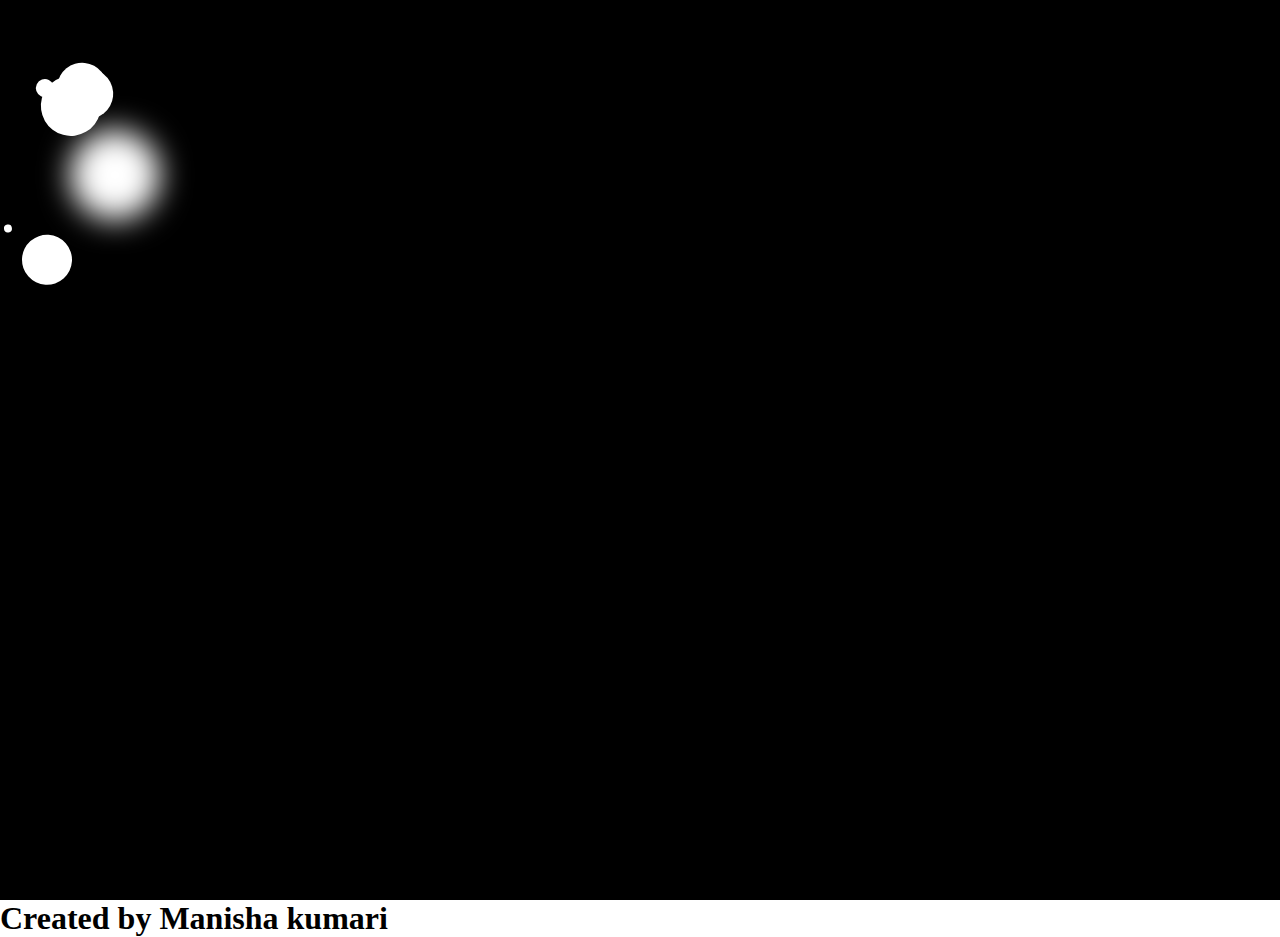
<file: bubble.html>
<!DOCTYPE html>
<html>
<head>
	<meta charset="utf-8">
	<link rel="stylesheet" type="text/css" href="bubble.css">
	<title>Bubble</title>
    </head>
    <body>
    <div class="frame">
	<div class="center">
		<div class="ball"></div>
        <div class="bulb1"></div>
        <div class="sparkle1"></div>
        <div class="bulb2"></div>
        <div class="sparkle2"></div>
        <div class="bulb3"></div>
        <div class="sparkle3"></div>
        <div class="bulb4"></div>
        <div class="sparkle4"></div>
        <div class="bulb5"></div>
        <div class="sparkle5"></div>
        <div class="bulb6"></div>
        <div class="sparkle6"></div>
	    </div>
        </div>
        <h1>Created by Manisha kumari</h1>
        </body>
        </html>
</file>
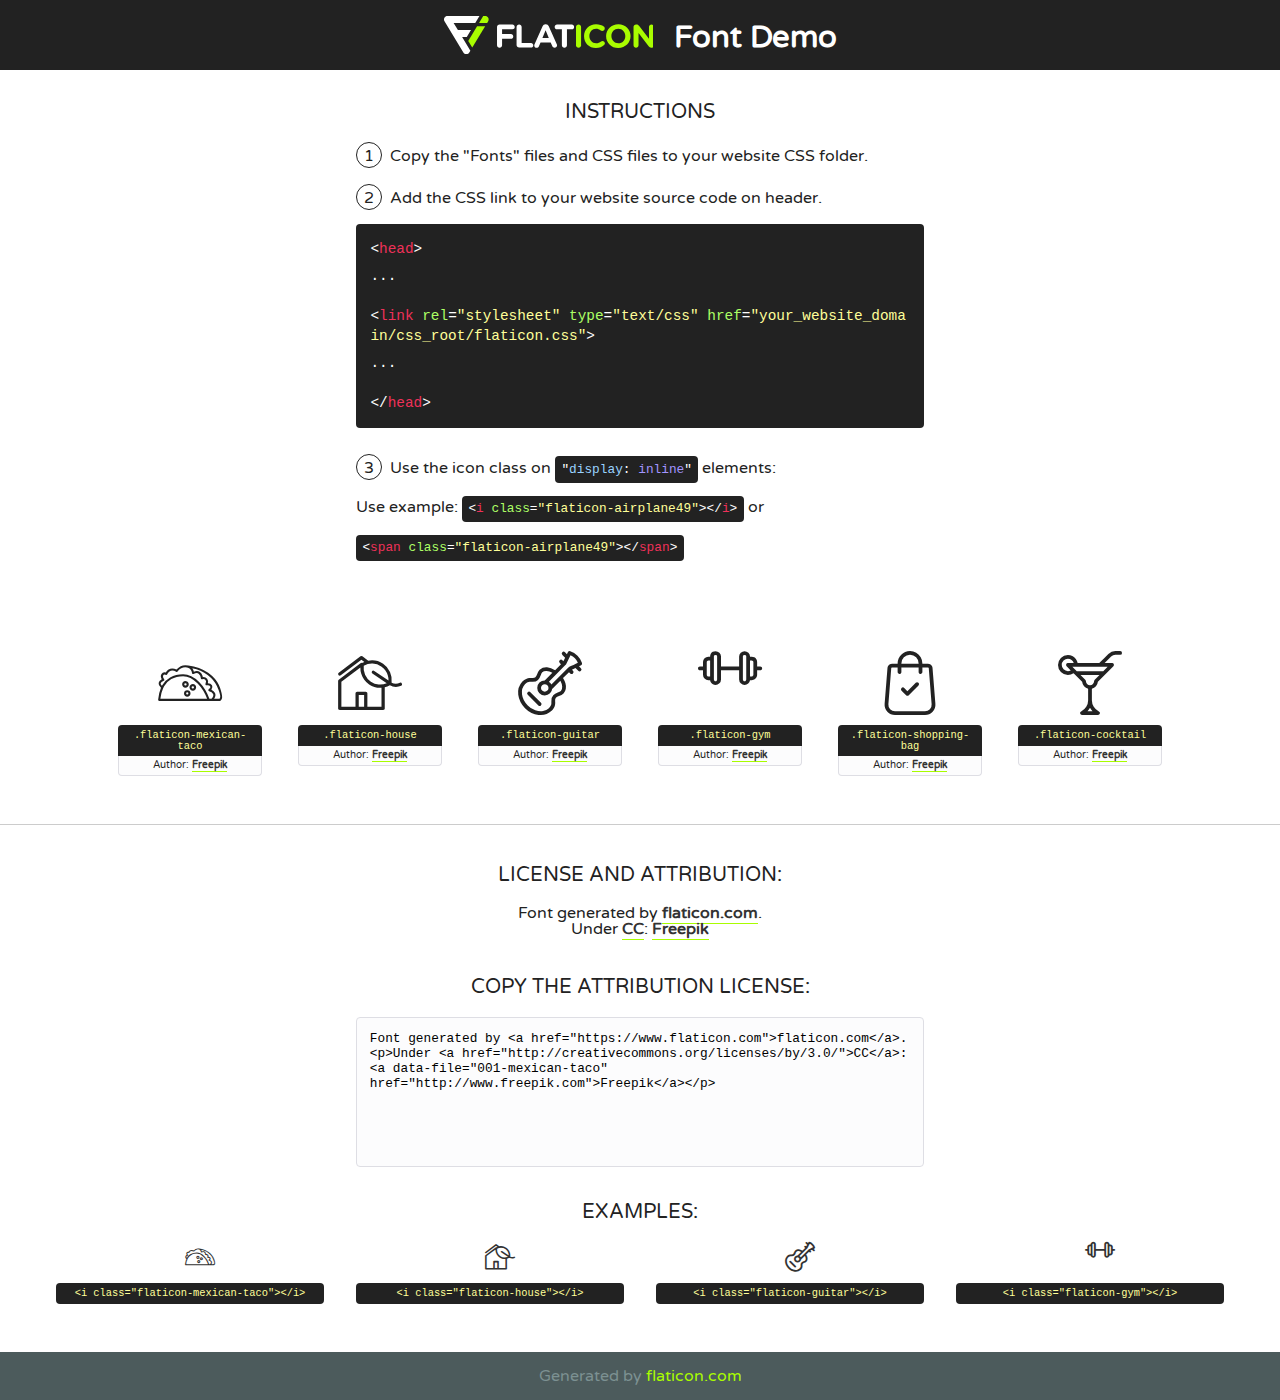
<file: fonts/flaticon/font/flaticon.html>
<!DOCTYPE html>
<!--
  Flaticon icon font: Flaticon
  Creation date: 11/02/2019 11:47
-->
<html>
<!DOCTYPE html>
<html>

<head>
    <title>Flaticon WebFont</title>
    <link href="http://fonts.googleapis.com/css?family=Varela+Round" rel="stylesheet" type="text/css" />
    <link rel="stylesheet" type="text/css" href="flaticon.css">
    <meta charset="UTF-8">
    <style>
    html, body, div, span, applet, object, iframe,
    h1, h2, h3, h4, h5, h6, p, blockquote, pre,
    a, abbr, acronym, address, big, cite, code,
    del, dfn, em, img, ins, kbd, q, s, samp,
    small, strike, strong, sub, sup, tt, var,
    b, u, i, center,
    dl, dt, dd, ol, ul, li,
    fieldset, form, label, legend,
    table, caption, tbody, tfoot, thead, tr, th, td,
    article, aside, canvas, details, embed, 
    figure, figcaption, footer, header, hgroup, 
    menu, nav, output, ruby, section, summary,
    time, mark, audio, video {
        margin: 0;
        padding: 0;
        border: 0;
        font-size: 100%;
        font: inherit;
        vertical-align: baseline;
    }
    /* HTML5 display-role reset for older browsers */
    article, aside, details, figcaption, figure, 
    footer, header, hgroup, menu, nav, section {
        display: block;
    }
    body {
        line-height: 1;
    }
    ol, ul {
        list-style: none;
    }
    blockquote, q {
        quotes: none;
    }
    blockquote:before, blockquote:after,
    q:before, q:after {
        content: '';
        content: none;
    }
    table {
        border-collapse: collapse;
        border-spacing: 0;
    }
    body {
        font-family: 'Varela Round', Helvetica, Arial, sans-serif;
        font-size: 16px;
        color: #222;
    }
    a {
        color: #333;
        border-bottom: 1px solid #a9fd00;
        font-weight: bold;
        text-decoration: none;
    }
    * {
        -moz-box-sizing: border-box;
        -webkit-box-sizing: border-box;
        box-sizing: border-box;
        margin: 0;
        padding: 0;
    }
    [class^="flaticon-"]:before, [class*=" flaticon-"]:before, [class^="flaticon-"]:after, [class*=" flaticon-"]:after {
        font-family: Flaticon;
        font-size: 30px;
        font-style: normal;
        margin-left: 20px;
        color: #333;
    }
    .wrapper {
        max-width: 600px;
        margin: auto;
        padding: 0 1em;
    }
    .title {
        font-size: 1.25em;
        text-align: center;
        margin-bottom: 1em;
        text-transform: uppercase;
    }
    header {
        text-align: center;
        background-color: #222;
        color: #fff;
        padding: 1em;
    }
    header .logo {
        width: 210px;
        height: 38px;
        display: inline-block;
        vertical-align: middle;
        margin-right: 1em;
        border: none;
    }
    header strong {
        font-size: 1.95em;
        font-weight: bold;
        vertical-align: middle;
        margin-top: 5px;
        display: inline-block;
    }
    .demo {
        margin: 2em auto;
        line-height: 1.25em;
    }
    .demo ul li {
        margin-bottom: 1em;
    }
    .demo ul li .num {
        color: #222;
        border-radius: 20px;
        display: inline-block;
        width: 26px;
        padding: 3px;
        height: 26px;
        text-align: center;
        margin-right: 0.5em;
        border: 1px solid #222;
    }
    .demo ul li code {
        background-color: #222;
        border-radius: 4px;
        padding: 0.25em 0.5em;
        display: inline-block;
        color: #fff;
        font-family: Consolas,Monaco,Lucida Console,Liberation Mono,DejaVu Sans Mono,Bitstream Vera Sans Mono,Courier New, monospace;
        font-weight: lighter;
        margin-top: 1em;
        font-size: 0.8em;
        word-break: break-all;
    }
    .demo ul li code.big {
        padding: 1em;
        font-size: 0.9em;
    }
    .demo ul li code .red {
        color: #EF3159;
    }
    .demo ul li code .green {
        color: #ACFF65;
    }
    .demo ul li code .yellow {
        color: #FFFF99;
    }
    .demo ul li code .blue {
        color: #99D3FF;
    }
    .demo ul li code .purple {
        color: #A295FF;
    }
    .demo ul li code .dots {
        margin-top: 0.5em;
        display: block;
    }
    #glyphs {
        border-bottom: 1px solid #ccc;
        padding: 2em 0;
        text-align: center;
    }
    .glyph {
        display: inline-block;
        width: 9em;
        margin: 1em;
        text-align: center;
        vertical-align: top;
        background: #FFF;
    }
    .glyph .glyph-icon {
        padding: 10px;
        display: block;
        font-family:"Flaticon";
        font-size: 64px;
        line-height: 1;
    }
    .glyph .glyph-icon:before {
        font-size: 64px;
        color: #222;
        margin-left: 0;
    }
    .class-name {
        font-size: 0.65em;
        background-color: #222;
        color: #fff;
        border-radius: 4px 4px 0 0;
        padding: 0.5em;
        color: #FFFF99;
        font-family: Consolas,Monaco,Lucida Console,Liberation Mono,DejaVu Sans Mono,Bitstream Vera Sans Mono,Courier New, monospace;
    }
    .author-name {
        font-size: 0.6em;
        background-color: #fcfcfd;
        border: 1px solid #DEDEE4;
        border-top: 0;
        border-radius: 0 0 4px 4px;
        padding: 0.5em;
    }
    .class-name:last-child {
        font-size: 10px;
        color:#888;
    }
    .class-name:last-child a {
        font-size: 10px;
        color:#555;
    }
    .class-name:last-child a:hover {
        color:#a9fd00;
    }
    .glyph > input {
        display: block;
        width: 100px;
        margin: 5px auto;
        text-align: center;
        font-size: 12px;
        cursor: text;
    }
    .glyph > input.icon-input {
        font-family:"Flaticon";
        font-size: 16px;
        margin-bottom: 10px;
    }
    .attribution .title {
        margin-top: 2em;
    }
    .attribution textarea {
        background-color: #fcfcfd;
        padding: 1em;
        border: none;
        box-shadow: none;
        border: 1px solid #DEDEE4;
        border-radius: 4px;
        resize: none;
        width: 100%;
        height: 150px;
        font-size: 0.8em;
        font-family: Consolas,Monaco,Lucida Console,Liberation Mono,DejaVu Sans Mono,Bitstream Vera Sans Mono,Courier New, monospace;
        -webkit-appearance: none;
    }
    .iconsuse {
        margin: 2em auto;
        text-align: center;
        max-width: 1200px;
    }
    .iconsuse:after {
        content: '';
        display: table;
        clear: both;
    }
    .iconsuse .image {
        float: left;
        width: 25%;
        padding: 0 1em;
    }
    .iconsuse .image p {
        margin-bottom: 1em;
    }
    .iconsuse .image span {
        display: block;
        font-size: 0.65em;
        background-color: #222;
        color: #fff;
        border-radius: 4px;
        padding: 0.5em;
        color: #FFFF99;
        margin-top: 1em;
        font-family: Consolas,Monaco,Lucida Console,Liberation Mono,DejaVu Sans Mono,Bitstream Vera Sans Mono,Courier New, monospace;
    }
    #footer {
        text-align: center;
        background-color: #4C5B5C;
        color: #7c9192;
        padding: 1em;
    }
    #footer a {
        border: none;
        color: #a9fd00;
        font-weight: normal;
    }
    @media (max-width: 960px) {
        .iconsuse .image {
            width: 50%;
        }
    }
    @media (max-width: 560px) {
        .iconsuse .image {
            width: 100%;
        }
    }
    </style>
</head>

<body class="characters-off">

    <header>
        <a href="https://www.flaticon.com" target="_blank" class="logo">
            <svg version="1.1" xmlns="http://www.w3.org/2000/svg" xmlns:xlink="http://www.w3.org/1999/xlink" xmlns:a="http://ns.adobe.com/AdobeSVGViewerExtensions/3.0/" viewBox="0 0 560.875 102.036" enable-background="new 0 0 560.875 102.036" xml:space="preserve">
                <defs>
                </defs>
                <g>
                    <g class="letters">
                        <path fill="#ffffff" d="M141.596,29.675c0-3.777,2.985-6.767,6.764-6.767h34.438c3.426,0,6.15,2.728,6.15,6.15
                        c0,3.43-2.724,6.149-6.15,6.149h-27.674v13.091h23.719c3.429,0,6.151,2.724,6.151,6.15c0,3.43-2.723,6.149-6.151,6.149h-23.719
                        v17.574c0,3.773-2.986,6.761-6.764,6.761c-3.779,0-6.764-2.989-6.764-6.761V29.675z"></path>
                        <path fill="#ffffff" d="M193.844,29.149c0-3.781,2.985-6.767,6.764-6.767c3.776,0,6.763,2.985,6.763,6.767v42.957h25.039
                        c3.426,0,6.149,2.726,6.149,6.153c0,3.425-2.723,6.15-6.149,6.15h-31.802c-3.779,0-6.764-2.986-6.764-6.768V29.149z"></path>
                        <path fill="#ffffff" d="M241.891,75.71l21.438-48.407c1.492-3.341,4.215-5.357,7.906-5.357h0.792
                        c3.686,0,6.323,2.017,7.815,5.357l21.439,48.407c0.436,0.967,0.701,1.845,0.701,2.723c0,3.602-2.809,6.501-6.414,6.501
                        c-3.161,0-5.269-1.845-6.499-4.655l-4.132-9.661h-27.059l-4.301,10.102c-1.144,2.631-3.426,4.214-6.237,4.214
                        c-3.517,0-6.24-2.81-6.24-6.325C241.1,77.64,241.451,76.677,241.891,75.71z M279.932,58.666l-8.521-20.297l-8.526,20.297H279.932
                        z"></path>
                        <path fill="#ffffff" d="M314.864,35.387H301.86c-3.429,0-6.239-2.813-6.239-6.238c0-3.429,2.811-6.24,6.239-6.24h39.533
                        c3.426,0,6.237,2.811,6.237,6.24c0,3.425-2.811,6.238-6.237,6.238h-13.001v42.785c0,3.773-2.99,6.761-6.764,6.761
                        c-3.779,0-6.764-2.989-6.764-6.761V35.387z"></path>
                        <path fill="#A9FD00" d="M352.615,29.149c0-3.781,2.985-6.767,6.767-6.767c3.774,0,6.761,2.985,6.761,6.767v49.024
                        c0,3.773-2.987,6.761-6.761,6.761c-3.781,0-6.767-2.989-6.767-6.761V29.149z"></path>
                        <path fill="#A9FD00" d="M374.132,53.836v-0.179c0-17.481,13.178-31.801,32.065-31.801c9.22,0,15.459,2.458,20.557,6.238
                        c1.402,1.054,2.637,2.985,2.637,5.357c0,3.692-2.985,6.59-6.681,6.59c-1.845,0-3.071-0.702-4.044-1.319
                        c-3.776-2.813-7.729-4.393-12.562-4.393c-10.364,0-17.831,8.611-17.831,19.154v0.173c0,10.542,7.291,19.329,17.831,19.329
                        c5.715,0,9.492-1.756,13.359-4.834c1.049-0.874,2.458-1.491,4.039-1.491c3.429,0,6.325,2.813,6.325,6.236
                        c0,2.106-1.056,3.78-2.282,4.834c-5.539,4.834-12.036,7.733-21.878,7.733C387.572,85.464,374.132,71.493,374.132,53.836z"></path>
                        <path fill="#A9FD00" d="M433.009,53.836v-0.179c0-17.481,13.79-31.801,32.766-31.801c18.981,0,32.592,14.143,32.592,31.628v0.173
                        c0,17.483-13.785,31.807-32.769,31.807C446.625,85.464,433.009,71.32,433.009,53.836z M484.224,53.836v-0.179
                        c0-10.539-7.725-19.326-18.626-19.326c-10.893,0-18.449,8.611-18.449,19.154v0.173c0,10.542,7.73,19.329,18.626,19.329
                        C476.676,72.986,484.224,64.378,484.224,53.836z"></path>
                        <path fill="#A9FD00" d="M506.233,29.321c0-3.774,2.99-6.763,6.767-6.763h1.401c3.252,0,5.183,1.583,7.029,3.953l26.093,34.265
                        V29.059c0-3.692,2.99-6.677,6.681-6.677c3.683,0,6.671,2.985,6.671,6.677v48.934c0,3.78-2.987,6.765-6.764,6.765h-0.436
                        c-3.257,0-5.188-1.581-7.034-3.953l-27.056-35.492v32.944c0,3.687-2.985,6.676-6.678,6.676c-3.683,0-6.673-2.989-6.673-6.676
                        V29.321z"></path>
                    </g>
                    <g class="insignia">
                        <path fill="#ffffff" d="M48.372,56.137h12.517l11.156-18.537H37.186L25.688,18.539h57.825L94.668,0H9.271
                        C5.925,0,2.842,1.801,1.198,4.716c-1.644,2.907-1.593,6.482,0.134,9.343l50.38,83.501c1.678,2.781,4.689,4.476,7.938,4.476
                        c3.246,0,6.257-1.695,7.935-4.476l2.898-4.804L48.372,56.137z"></path>
                        <g class="i">
                            <path fill="#A9FD00" d="M93.575,18.539h0.031v0.004l21.652,0.004l2.705-4.488c1.727-2.861,1.778-6.436,0.133-9.343
                            C116.454,1.801,113.371,0,110.026,0h-5.294L93.575,18.539z"></path>
                            <polygon fill="#A9FD00" points="88.291,27.356 64.725,66.486 75.519,84.404 109.942,27.356"></polygon>
                        </g>
                    </g>
                </g>
            </svg>
        </a>
        <strong>Font Demo</strong>
    </header>


    <section class="demo wrapper">

        <p class="title">Instructions</p>

        <ul>
            <li>
                <span class="num">1</span>Copy the "Fonts" files and CSS files to your website CSS folder.
            </li>
            <li>
                <span class="num">2</span>Add the CSS link to your website source code on header.
                <code class="big">
                    &lt;<span class="red">head</span>&gt;
                    <br/><span class="dots">...</span>
                    <br/>&lt;<span class="red">link</span> <span class="green">rel</span>=<span class="yellow">"stylesheet"</span> <span class="green">type</span>=<span class="yellow">"text/css"</span> <span class="green">href</span>=<span class="yellow">"your_website_domain/css_root/flaticon.css"</span>&gt;
                    <br/><span class="dots">...</span>
                    <br/>&lt;/<span class="red">head</span>&gt;
                </code>
            </li>

            <li>
                <p>
                    <span class="num">3</span>Use the icon class on <code>"<span class="blue">display</span>:<span class="purple"> inline</span>"</code> elements:
                    <br />
                    Use example: <code>&lt;<span class="red">i</span> <span class="green">class</span>=<span class="yellow">&quot;flaticon-airplane49&quot;</span>&gt;&lt;/<span class="red">i</span>&gt;</code> or <code>&lt;<span class="red">span</span> <span class="green">class</span>=<span class="yellow">&quot;flaticon-airplane49&quot;</span>&gt;&lt;/<span class="red">span</span>&gt;</code>
            </li>
        </ul>

    </section>




   <section id="glyphs">          
    
      
        <div class="glyph"><div class="glyph-icon flaticon-mexican-taco"></div>
            <div class="class-name">.flaticon-mexican-taco</div>
            <div class="author-name">Author: <a data-file="001-mexican-taco" href="http://www.freepik.com">Freepik</a> </div> 
        </div>        
        
        <div class="glyph"><div class="glyph-icon flaticon-house"></div>
            <div class="class-name">.flaticon-house</div>
            <div class="author-name">Author: <a data-file="002-house" href="http://www.freepik.com">Freepik</a> </div> 
        </div>        
        
        <div class="glyph"><div class="glyph-icon flaticon-guitar"></div>
            <div class="class-name">.flaticon-guitar</div>
            <div class="author-name">Author: <a data-file="003-guitar" href="http://www.freepik.com">Freepik</a> </div> 
        </div>        
        
        <div class="glyph"><div class="glyph-icon flaticon-gym"></div>
            <div class="class-name">.flaticon-gym</div>
            <div class="author-name">Author: <a data-file="004-gym" href="http://www.freepik.com">Freepik</a> </div> 
        </div>        
        
        <div class="glyph"><div class="glyph-icon flaticon-shopping-bag"></div>
            <div class="class-name">.flaticon-shopping-bag</div>
            <div class="author-name">Author: <a data-file="005-shopping-bag" href="http://www.freepik.com">Freepik</a> </div> 
        </div>        
        
        <div class="glyph"><div class="glyph-icon flaticon-cocktail"></div>
            <div class="class-name">.flaticon-cocktail</div>
            <div class="author-name">Author: <a data-file="006-cocktail" href="http://www.freepik.com">Freepik</a> </div> 
        </div>        
        

    </section>



    <section class="attribution wrapper"   style="text-align:center;">

      <div class="title">License and attribution:</div><div class="attrDiv">Font generated by <a href="https://www.flaticon.com">flaticon.com</a>. <div><p>Under <a href="http://creativecommons.org/licenses/by/3.0/">CC</a>: <a data-file="001-mexican-taco" href="http://www.freepik.com">Freepik</a></p>  </div>
      </div>
      <div class="title">Copy the Attribution License:</div>

    <textarea onclick="this.focus();this.select();">Font generated by &lt;a href=&quot;https://www.flaticon.com&quot;&gt;flaticon.com&lt;/a&gt;. <p>Under <a href="http://creativecommons.org/licenses/by/3.0/">CC</a>: <a data-file="001-mexican-taco" href="http://www.freepik.com">Freepik</a></p>  
     </textarea>

    </section>

    <section class="iconsuse">

          <div class="title">Examples:</div>            
             
            <div class="image">
                <p>
                    <i class="glyph-icon flaticon-mexican-taco"></i> 
                    <span>&lt;i class=&quot;flaticon-mexican-taco&quot;&gt;&lt;/i&gt;</span>
                </p>
            </div>
            
            <div class="image">
                <p>
                    <i class="glyph-icon flaticon-house"></i> 
                    <span>&lt;i class=&quot;flaticon-house&quot;&gt;&lt;/i&gt;</span>
                </p>
            </div>
            
            <div class="image">
                <p>
                    <i class="glyph-icon flaticon-guitar"></i> 
                    <span>&lt;i class=&quot;flaticon-guitar&quot;&gt;&lt;/i&gt;</span>
                </p>
            </div>
            
            <div class="image">
                <p>
                    <i class="glyph-icon flaticon-gym"></i> 
                    <span>&lt;i class=&quot;flaticon-gym&quot;&gt;&lt;/i&gt;</span>
                </p>
            </div>
                       
        </div>
                            
    </section>

<div id="footer">
    <div>Generated by <a href="https://www.flaticon.com">flaticon.com</a>
    </div>
</div>



</body>
</html>
</file>
<file: bubble.css>
*{
  padding: 0;
  margin: 0;
}
.frame{
   background-color: black;
   height: 100vh;
   width:100%;
   
}
.center{
	position: absolute;
	
}
.ball{
	position: absolute;
	height: 90px;
	width: 90px;
	margin: 0 auto;
	margin-top: 130px;
	margin-left: 70px;
	background-color: white;
	border-radius: 50%;
	-webkit-filter:blur(15px);
}

.bulb1{
	position: absolute;;
	top: 20px;
	left: 20px;
	width: 50px;
	height: 50px; 
	transform: rotate(26deg);

}
.bulb1::after{
	position: absolute;
	display:block;
	content: '';
	height: 50px;
	width: 50px;
	border-radius: 50%;
	-webkit-transform-origin:37px 37px; 
	-webkit-animation:rotate 2.7s ease-in-out infinite;
	-webkit-filter:blur(5px);
}

.sparkle1{
  position: absolute;
  top: 38px;
  left: 38px;
  width: 8px;
  height: 8px;
  margin-top: 130px;
  margin-left: 70px;
  transform: rotate(131deg);

}
.sparkle1::after{
  position: absolute;
  display: block;
  content: '';
  width: 8px;
  height: 8px;
  border-radius: 50%;
  background-color: white;
  transform: rotate(131deg);
  transform-origin: 50px 50px;
  -webkit-animation:rotate 3.7s ease-in-out infinite;

  }
  @-webkit-keyframes rotate{
  	from{
  		-webkit-transform:rotate(0deg) translate3d(0,0,0);
  	}
  	to{
  		-webkit-transform:rotate(360deg) translate3d(0,0,0);
  	}
  }
  .bulb2{
	position: absolute;
	top: 30px;
	left: 30px;
	height: 60px;
	width: 60px;
    transform: rotate(35deg);
}
.bulb2::after{
	position:absolute;
	display: block;
	content: '';
	height: 45px;
	width: 45px;
	border-radius: 50%;
	-webkit-transform-origin:40px 40px;
	-webkit-animation:rotate 3.7s ease-in-out infinite;
	-webkit-filter:blur(7px);
    }
  .sparkle2{
  	position: absolute;
  	top: 48px;
  	left: 48px;
  	width: 20px;
  	height: 20px;
  	 margin-top: 130px;
  margin-left: 70px;
  	transform: rotate(-150deg);
    }
    .sparkle2::after{
    position: absolute;
    display: block;
    content: '';
    width: 18px;
    height: 18px;
    border-radius: 50%;
    background-color: white; 	
    transform:rotate(131deg);
    transform-origin: 60px 60px;
    -webkit-animation:rotate 3.7s ease-in-out infinite;
    }
    .bulb3{
	position: absolute;
	top: 40px;
	left: 40px;
	height: 70px;
	width: 70px;
    transform: rotate(35deg);
}
.bulb3::after{
	position:absolute;
	display: block;
	content: '';
	height: 50px;
	width: 50px;
	border-radius: 70%;
	-webkit-transform-origin:40px 40px;
	-webkit-animation:rotate 4.7s ease-in-out infinite;
	-webkit-filter:blur(7px);
    }
  .sparkle3{
  	position: absolute;
  	top: 58px;
  	left: 58px;
  	width: 15px;
  	height: 15px;
  	 margin-top: 130px;
  margin-left: 70px;
  	transform: rotate(180deg);
    }
    .sparkle3::after{
    position: absolute;
    display: block;
    content: '';
    width: 50px;
    height: 50px;
    border-radius: 50%;
    background-color: white; 	
    transform:rotate(231deg);
    transform-origin: 60px 60px;
    -webkit-animation:rotate 3.7s ease-in-out infinite;
    }
    .bulb4{
	position: absolute;
	top: 40px;
	left:40px;
	height: 70px;
	width: 70px;
    transform: rotate(45deg);
}
.bulb4::after{
	position:absolute;
	display: block;
	content: '';
	height: 45px;
	width: 45px;
	border-radius: 50%;
	-webkit-transform-origin:50px 50px;
	-webkit-animation:rotate 3.7s ease-in-out infinite;
	-webkit-filter:blur(7px);
    }
  .sparkle4{
  	position: absolute;
  	top: 57px;
  	left: 57px;
  	width: 10px;
  	height: 10px;
  	 margin-top: 130px;
  margin-left: 70px;
  	transform: rotate(180deg);
    }
    .sparkle4::after{
    position: absolute;
    display: block;
    content: '';
    width: 50px;
    height: 50px;
    border-radius: 50%;
    background-color: white; 	
    transform:rotate(231deg);
    transform-origin: 60px 60px;
    -webkit-animation:rotate 3.7s ease-in-out infinite;
    }
    .bulb5{
	position: absolute;
	top: 30px;
	left: 30px;
	height: 40px;
	width: 40px;
    transform: rotate(231deg);
}
.bulb5::after{
	position:absolute;
	display: block;
	content: '';
	height: 45px;
	width: 45px;
	border-radius: 50%;
	-webkit-transform-origin:60px 60px;
	-webkit-animation:rotate 3.7s ease-in-out infinite;
	-webkit-filter:blur(7px);
    }
  .sparkle5{
  	position: absolute;
  	top: 57px;
  	left: 57px;
  	width: 20px;
  	height: 20px;
  	 margin-top: 130px;
  margin-left: 70px;
  	transform: rotate(120deg);
    }
    .sparkle5::after{
    position: absolute;
    display: block;
    content: '';
    width: 50px;
    height: 50px;
    border-radius: 50%;
    background-color: white; 	
    transform:rotate(131deg);
    transform-origin: 60px 60px;
    -webkit-animation:rotate 3.7s ease-in-out infinite;
    }
    .bulb6{
	position: absolute;
	top: 30px;
	left: 30px;
	height: 50px;
	width: 50px;
    transform: rotate(293deg);
}
.bulb6::after{
	position:absolute;
	display: block;
	content: '';
	height: 45px;
	width: 45px;
	border-radius: 50%;
	-webkit-transform-origin:40px 40px;
	-webkit-animation:rotate 3.7s ease-in-out infinite;
	-webkit-filter:blur(10px);
    }
  .sparkle6{
  	position: absolute;
  	top: 57px;
  	left: 57px;
  	width: 10px;
  	height: 10px;
  	 margin-top: 130px;
  margin-left: 70px;
  	transform: rotate(-150deg);
    }
    .sparkle6::after{
    position: absolute;
    display: block;
    content: '';
    width: 60px;
    height: 60px;
    border-radius: 60%;
    background-color: white; 	
    transform:rotate(120deg);
    transform-origin: 60px 60px;
    -webkit-animation:rotate 4.7s ease-in-out infinite;
    }
    h2{
      background-color: pink;
      width: 400px;
    }
</file>
<file: fonts/flaticon/font/flaticon.css>
/*
  	Flaticon icon font: Flaticon
  	Creation date: 11/02/2019 11:47
  	*/

@font-face {
  font-family: "Flaticon";
  src: url("./Flaticon.eot");
  src: url("./Flaticon.eot?#iefix") format("embedded-opentype"),
       url("./Flaticon.woff2") format("woff2"),
       url("./Flaticon.woff") format("woff"),
       url("./Flaticon.ttf") format("truetype"),
       url("./Flaticon.svg#Flaticon") format("svg");
  font-weight: normal;
  font-style: normal;
}

@media screen and (-webkit-min-device-pixel-ratio:0) {
  @font-face {
    font-family: "Flaticon";
    src: url("./Flaticon.svg#Flaticon") format("svg");
  }
}

[class^="flaticon-"]:before, [class*=" flaticon-"]:before,
[class^="flaticon-"]:after, [class*=" flaticon-"]:after {   
  font-family: Flaticon;
        font-style: normal;
  font-weight: normal;
  font-variant: normal;
  text-transform: none;
  line-height: 1;

  /* Better Font Rendering =========== */
  -webkit-font-smoothing: antialiased;
  -moz-osx-font-smoothing: grayscale;
}

.flaticon-mexican-taco:before { content: "\f100"; }
.flaticon-house:before { content: "\f101"; }
.flaticon-guitar:before { content: "\f102"; }
.flaticon-gym:before { content: "\f103"; }
.flaticon-shopping-bag:before { content: "\f104"; }
.flaticon-cocktail:before { content: "\f105"; }
</file>
